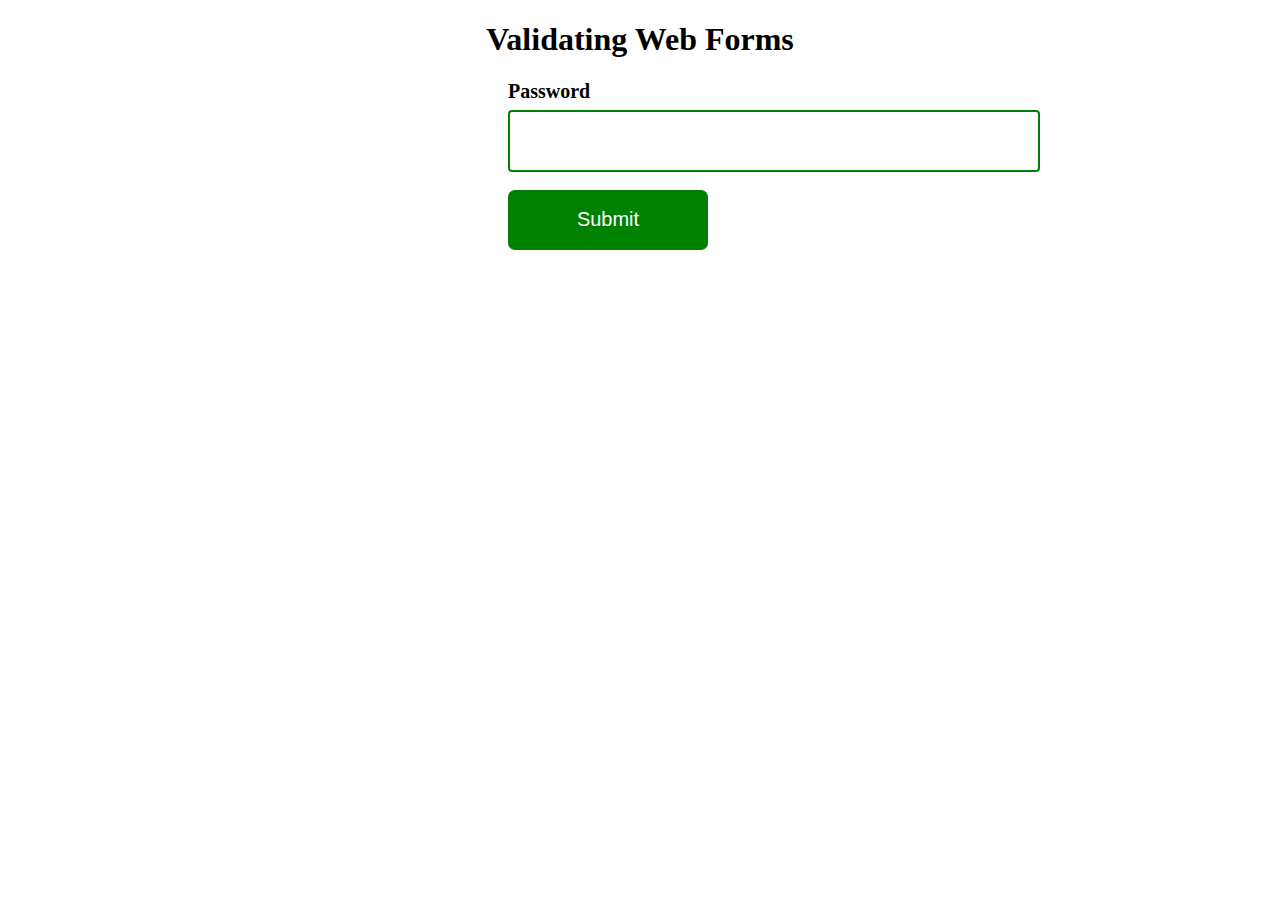
<file: assignment-14/index.html>
<!DOCTYPE html>
<html lang="en">
  <head>
    <meta charset="UTF-8" />
    <meta http-equiv="X-UA-Compatible" content="IE=edge" />
    <meta name="viewport" content="width=device-width, initial-scale=1.0" />
    <title>Document</title>
    <link rel="stylesheet" href="index.css">
  </head>
  <body>
    
    <div class="container">
      <h1>Validating Web Forms</h1>
    </div>
      
      
      <form id="myForm" onsubmit="return validation()" >
         

            
              <p>Password</p>
              <input type="password" name="password" id="password" class="form-control" autocomplete="off">
              <br>
              <span id="pass" class="text-danger"></span>
            </div>
              
           
          
         <div class="form-group">
          <br>
            <button class="btn btn-dark" value="submit">Submit</button>
         </div>
      </form>
      
  
    <script src="index.js"></script>
  </body>
</html>
</file>
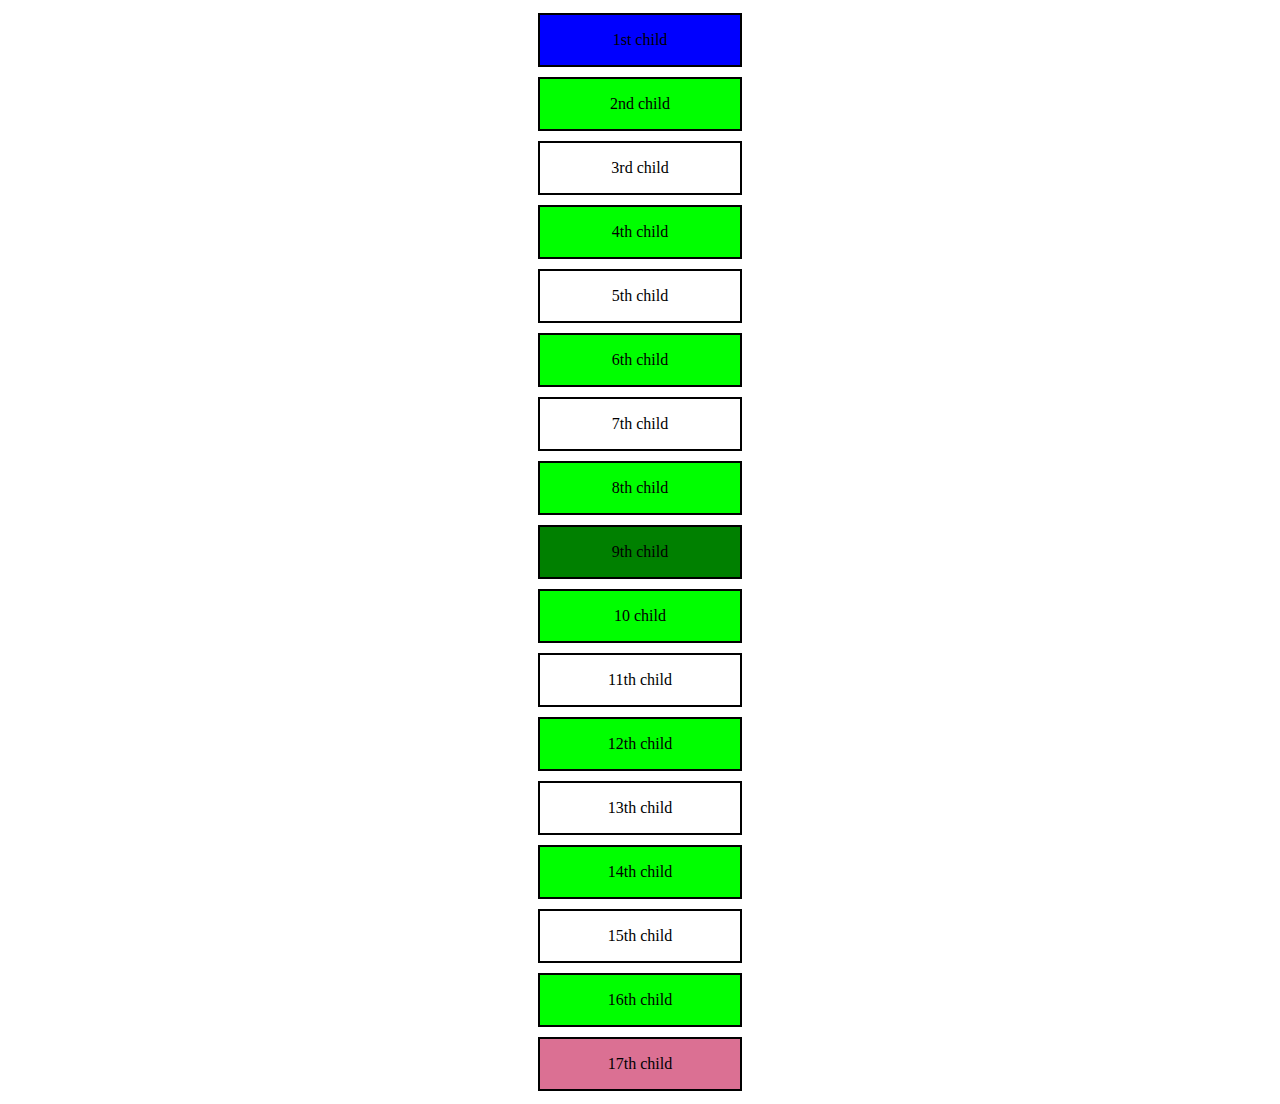
<file: assignment/index.html>
<!DOCTYPE html>
<html lang="en">
  <head>
    <meta charset="UTF-8" />
    <meta http-equiv="X-UA-Compatible" content="IE=edge" />
    <meta name="viewport" content="width=device-width, initial-scale=1.0" />
    <title>Document</title>
    <link rel="stylesheet" href="index.css">
  </head>
  <body>
    <div class="body">
      <div class="child">1st child</div>
      <div class="child">2nd child</div>
      <div class="child">3rd child</div>
      <div class="child">4th child</div>
      <div class="child">5th child</div>
      <div class="child">6th child</div>
      <div class="child">7th child</div>
      <div class="child">8th child</div>
      <div class="child">9th child</div>
      <div class="child">10 child</div>
      <div class="child">11th child</div>
      <div class="child">12th child</div>
      <div class="child">13th child</div>
      <div class="child">14th child</div>
      <div class="child">15th child</div>
      <div class="child">16th child</div>
      <div class="child">17th child</div>
    </div>
    <script src="index.js"></script>
  </body>
</html>
</file>
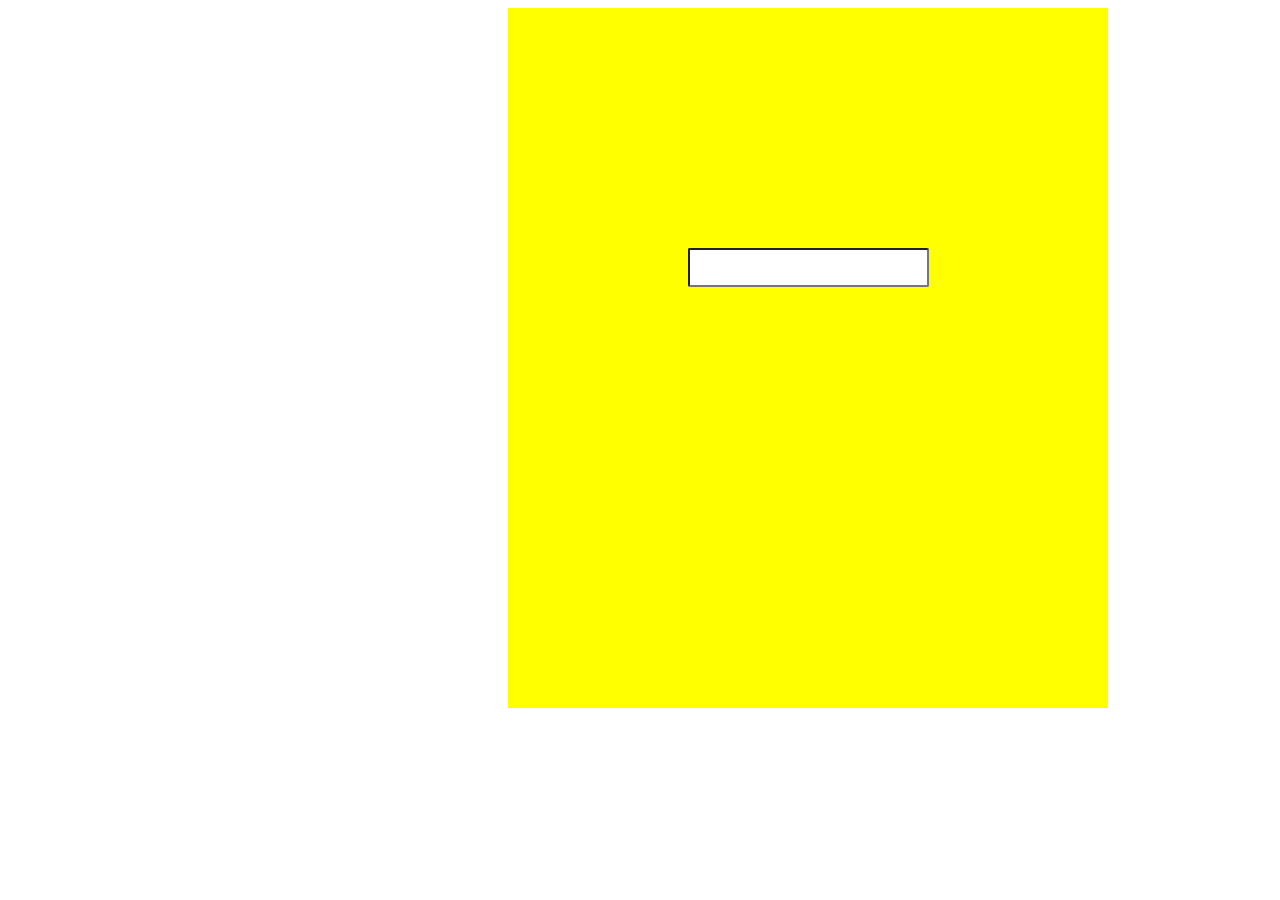
<file: assignment7-01/index.html>
<!DOCTYPE html>
<html lang="en">
  <head>
    <meta charset="UTF-8" />
    <meta http-equiv="X-UA-Compatible" content="IE=edge" />
    <meta name="viewport" content="width=device-width, initial-scale=1.0" />
    <link rel="stylesheet" href="index.css">
    <title>Document</title>
  </head>
  <body>
    <div class="print">
      <input type="text" id="input-work">
    <p id="read"></p>
    <script src="index.js"></script>
   
    </div>
  </body>
</html>
</file>
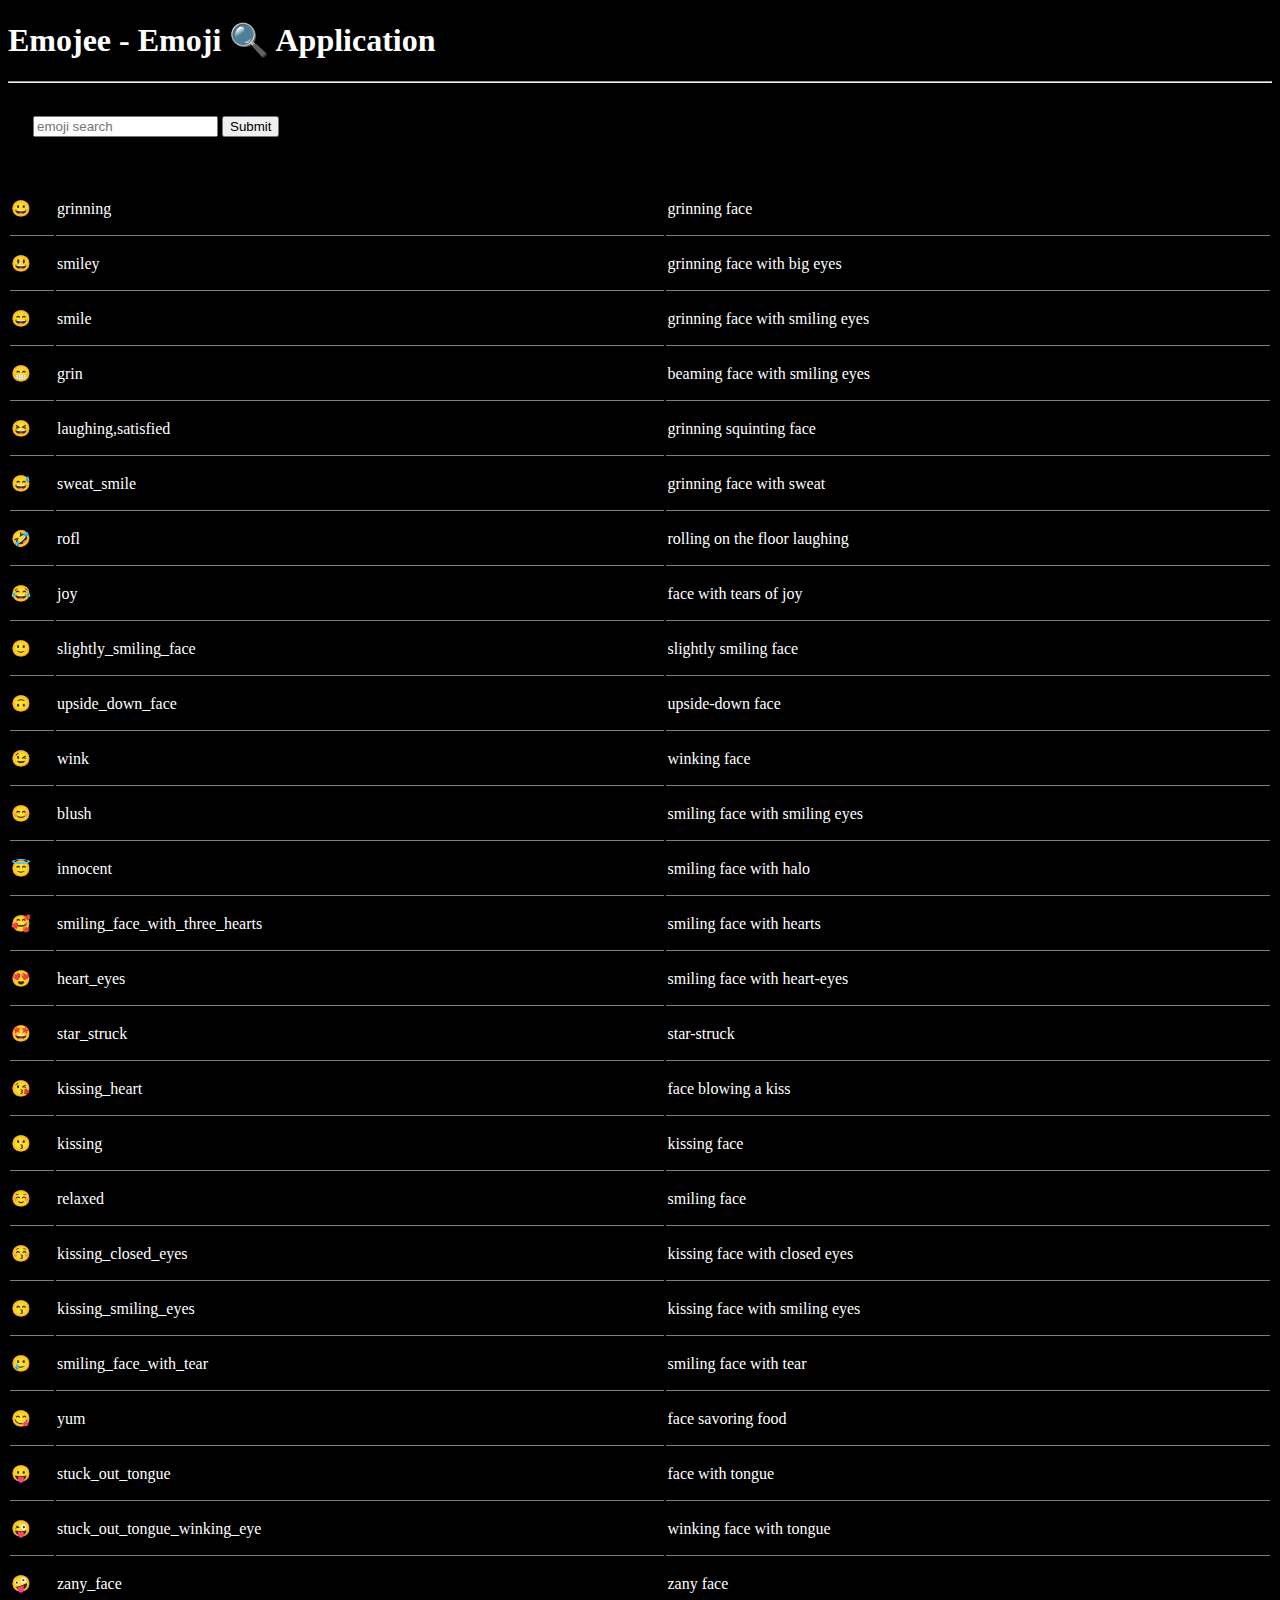
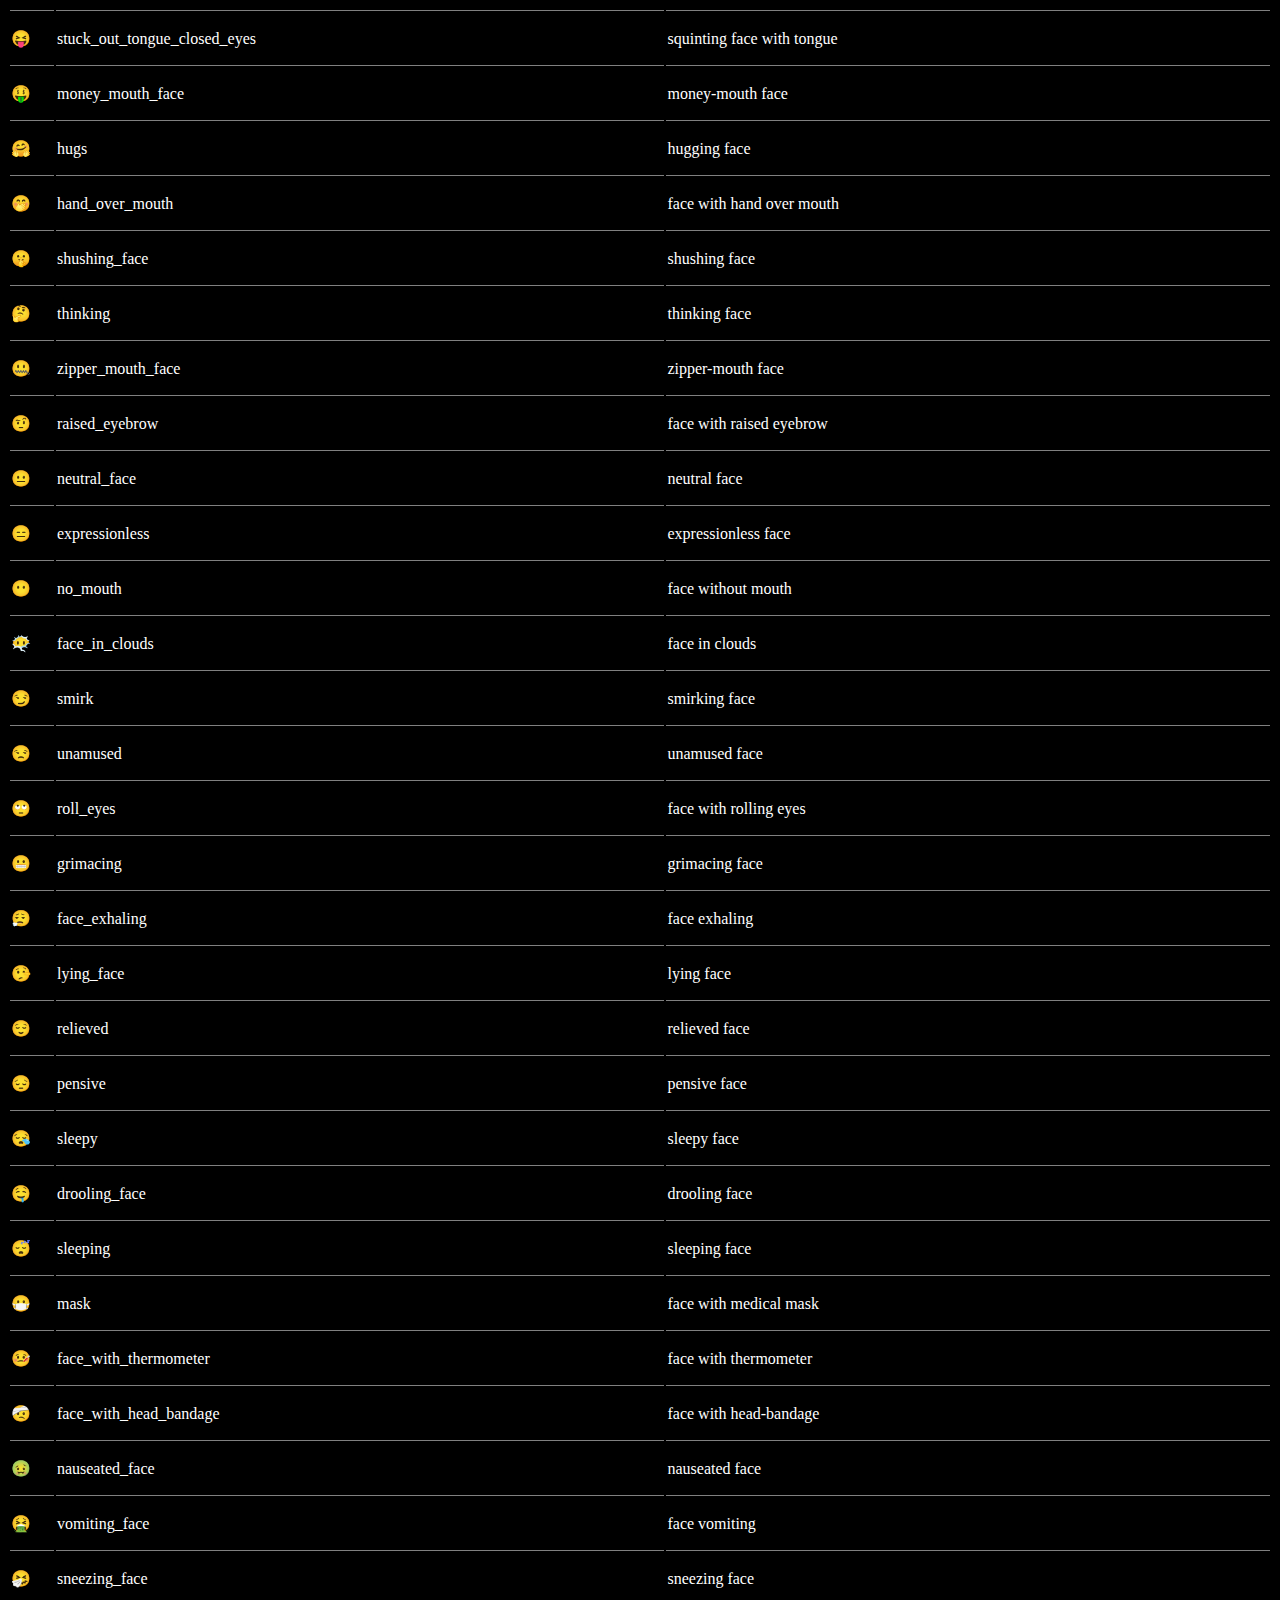
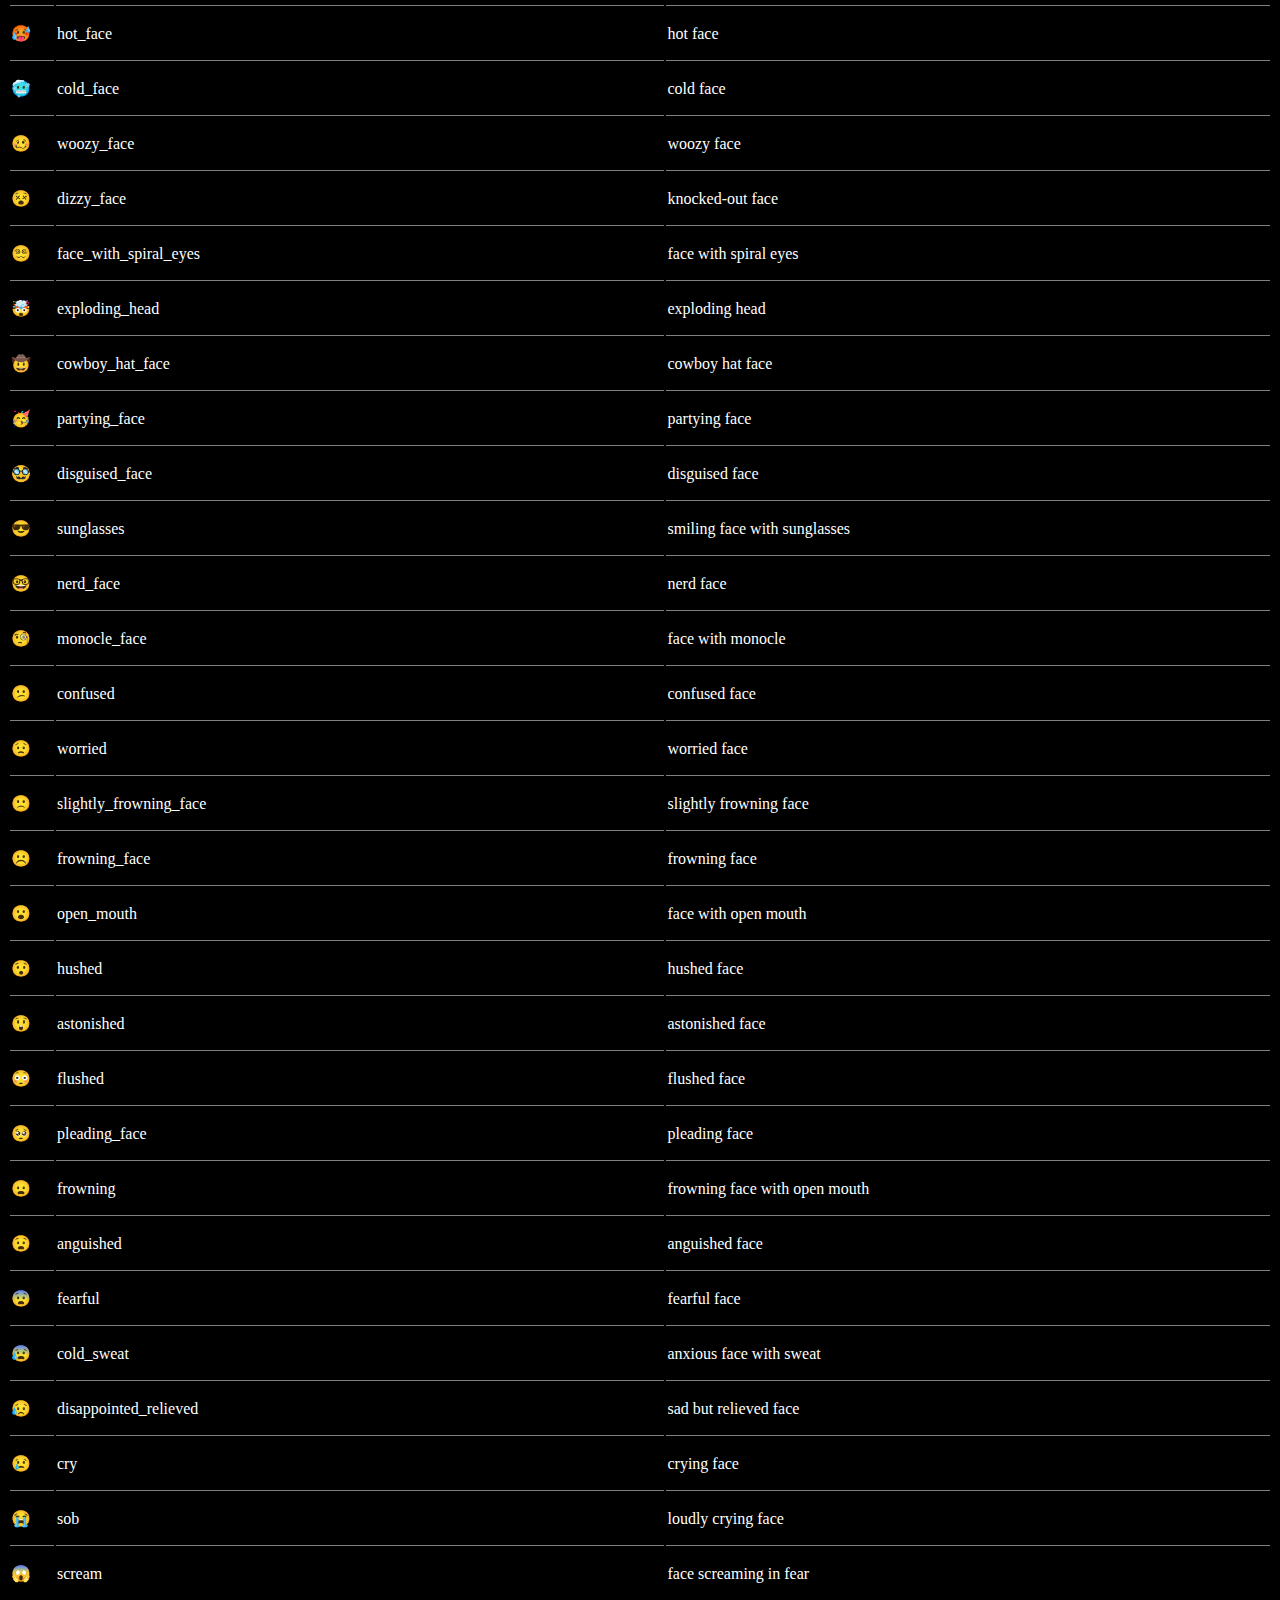
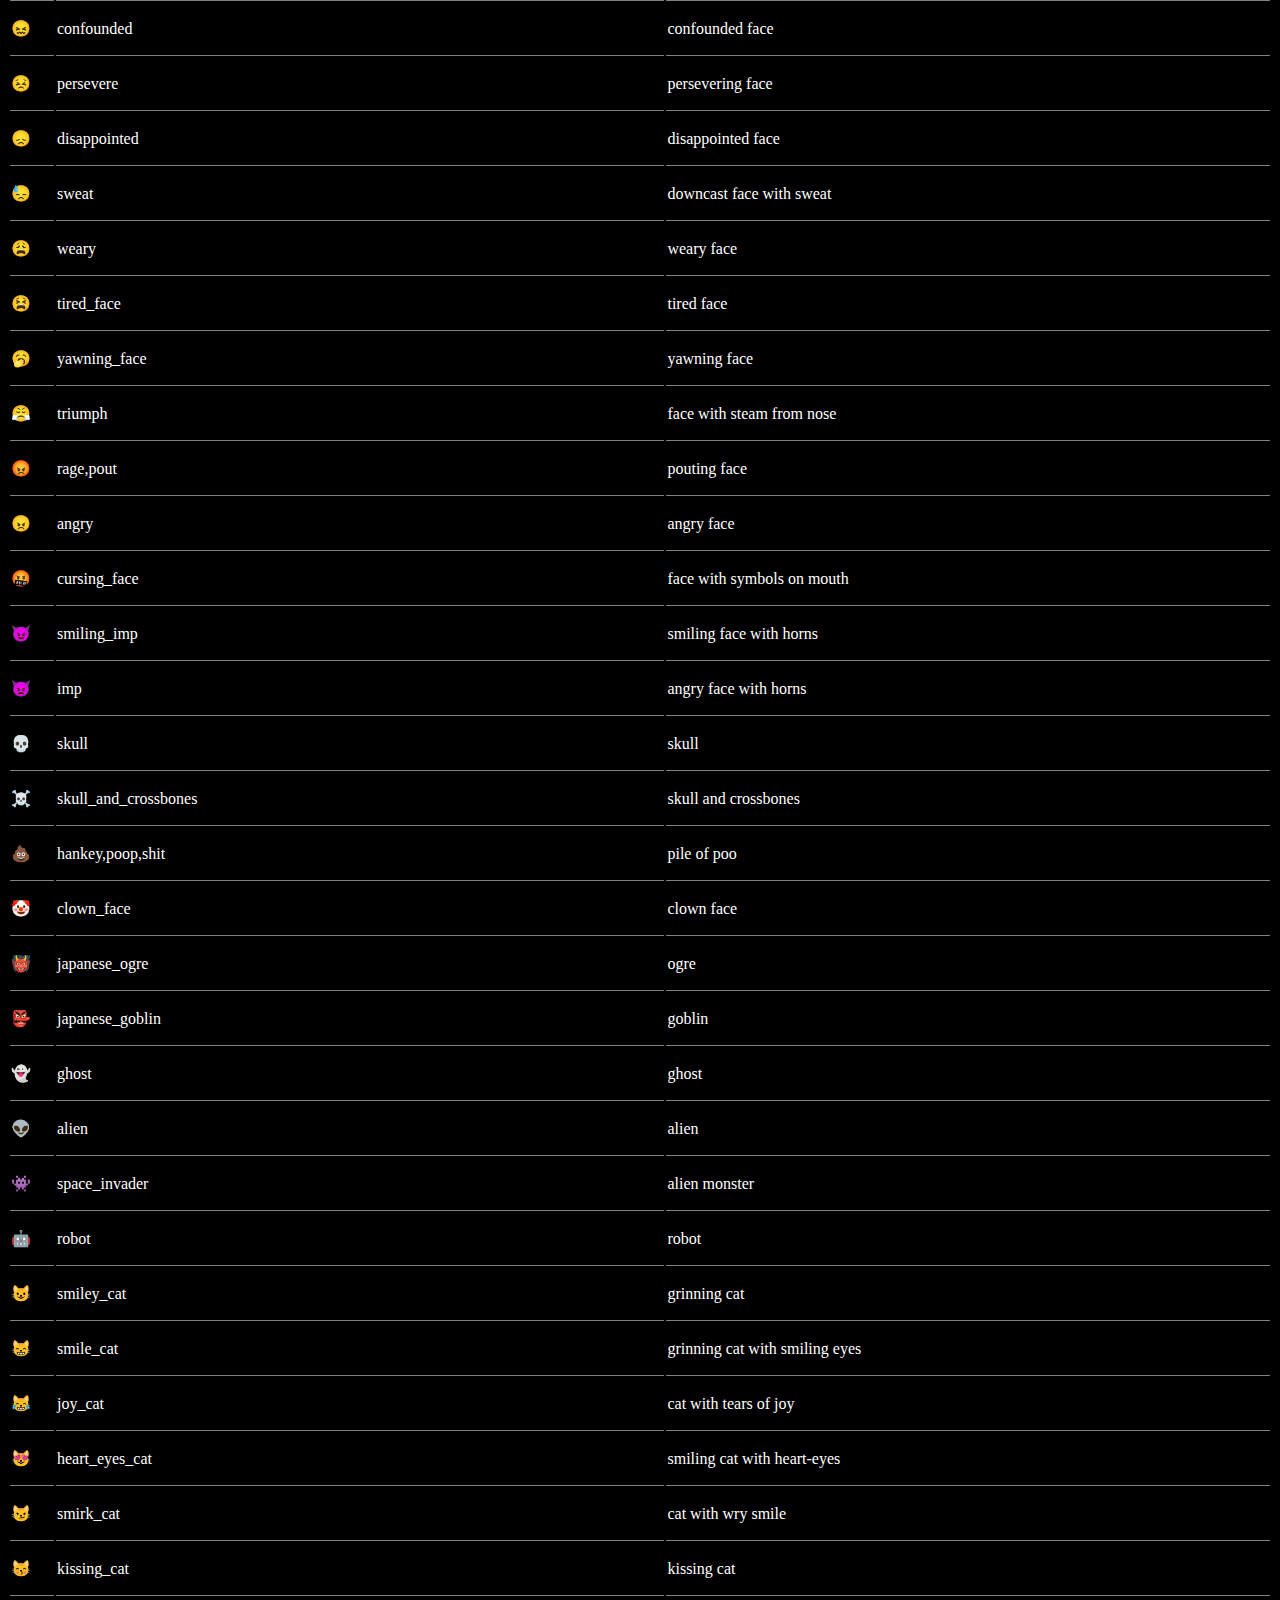
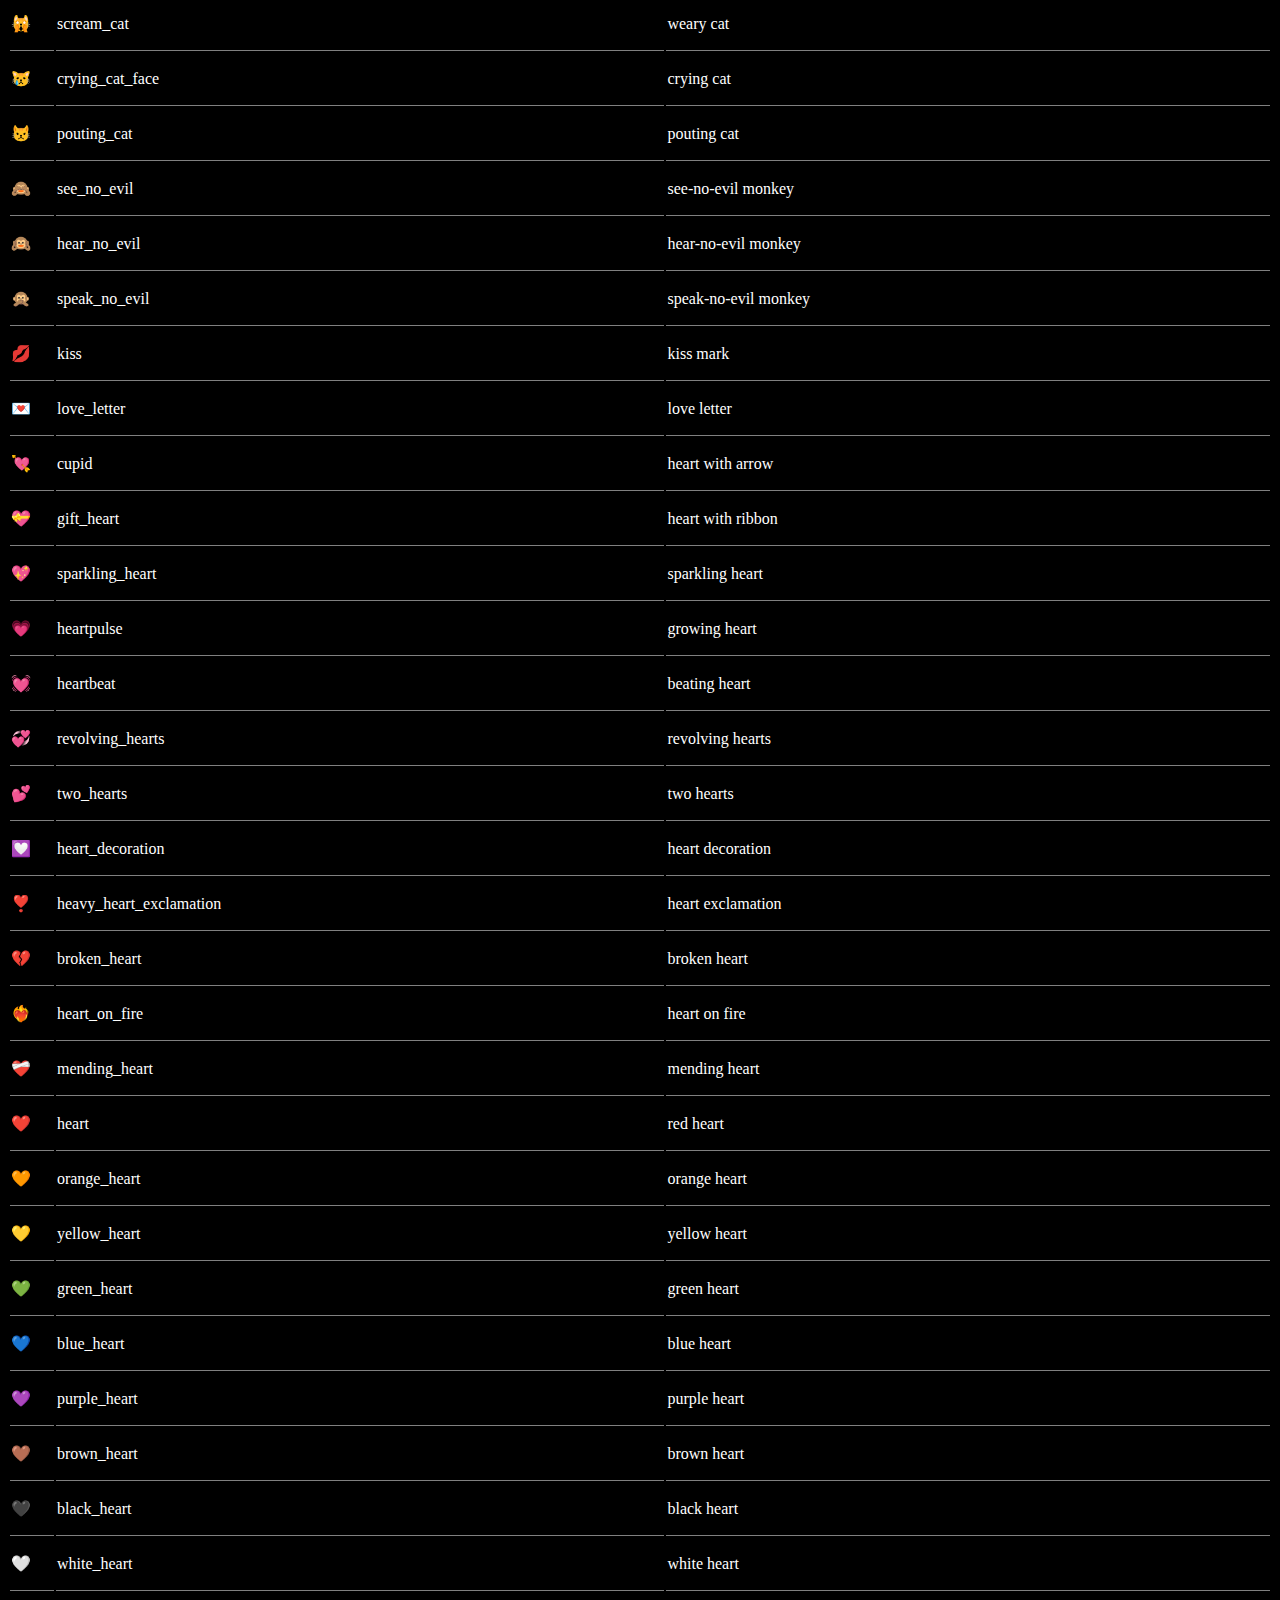
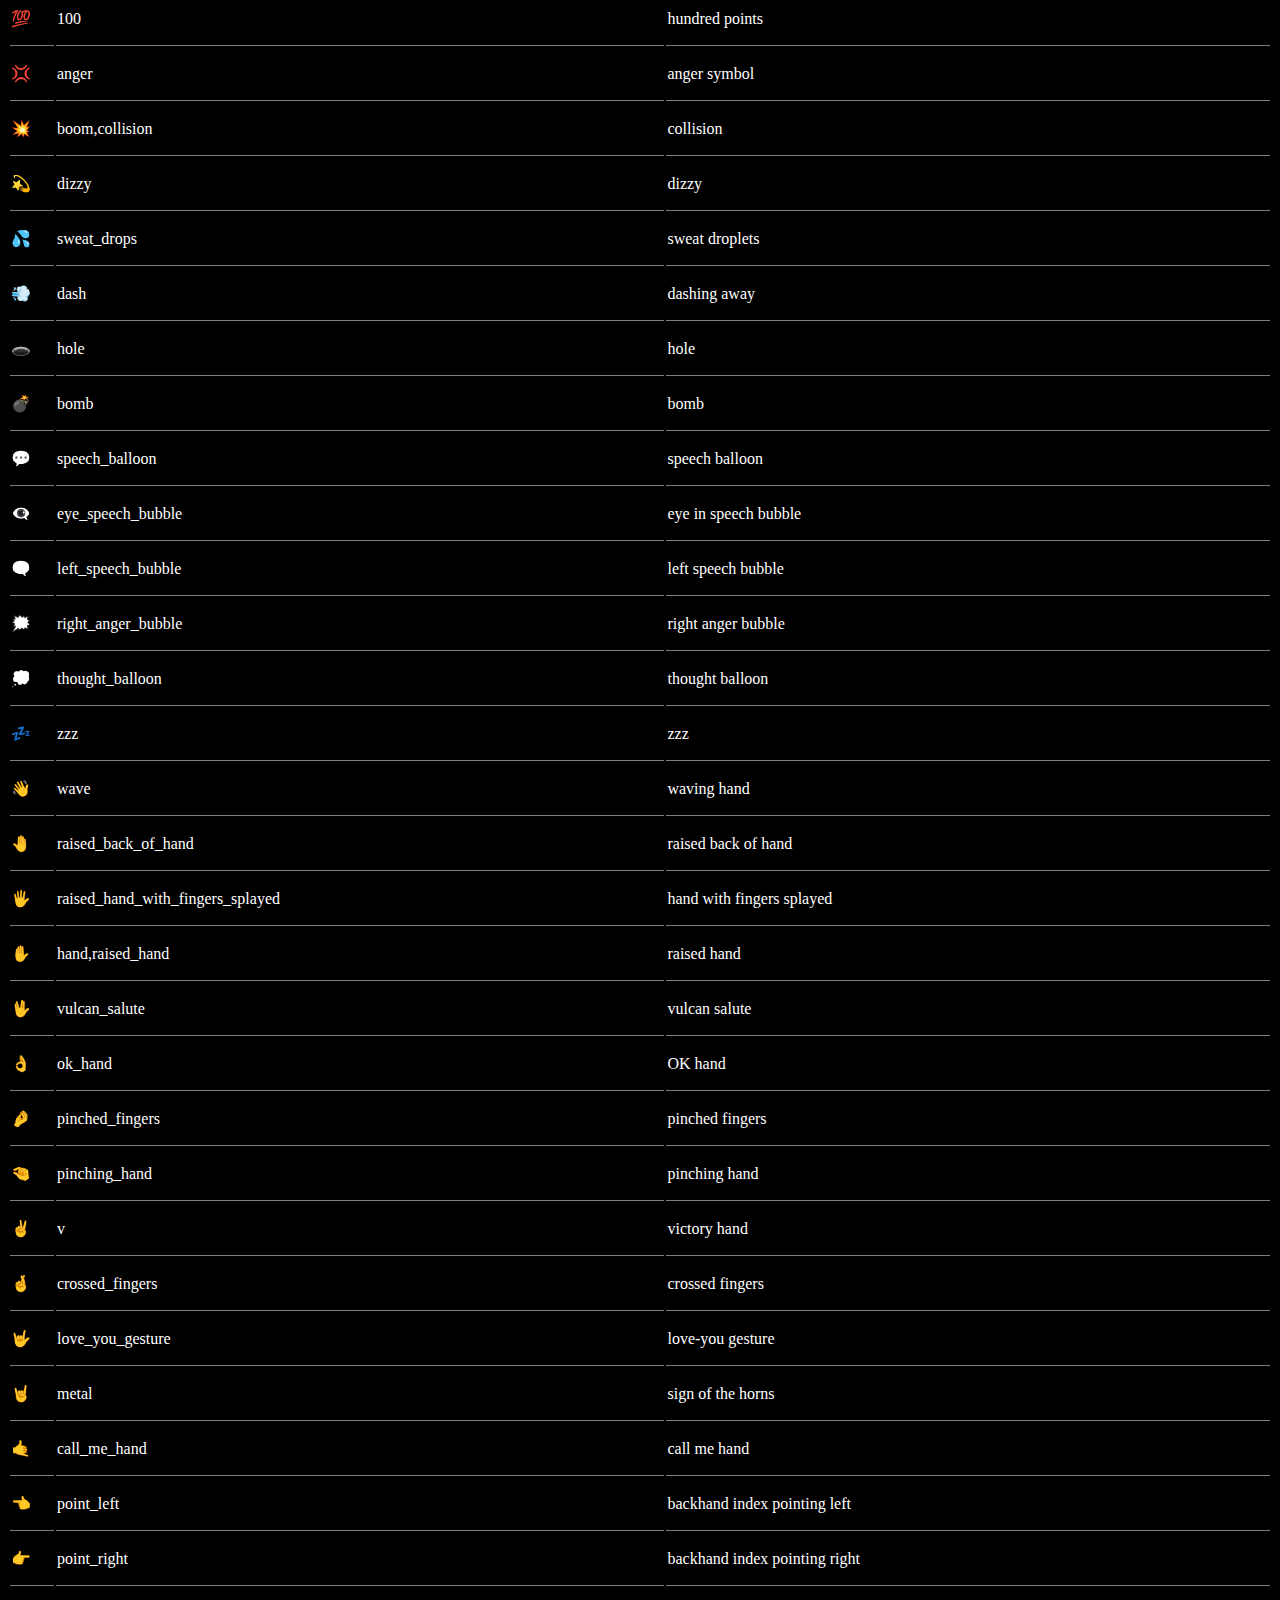
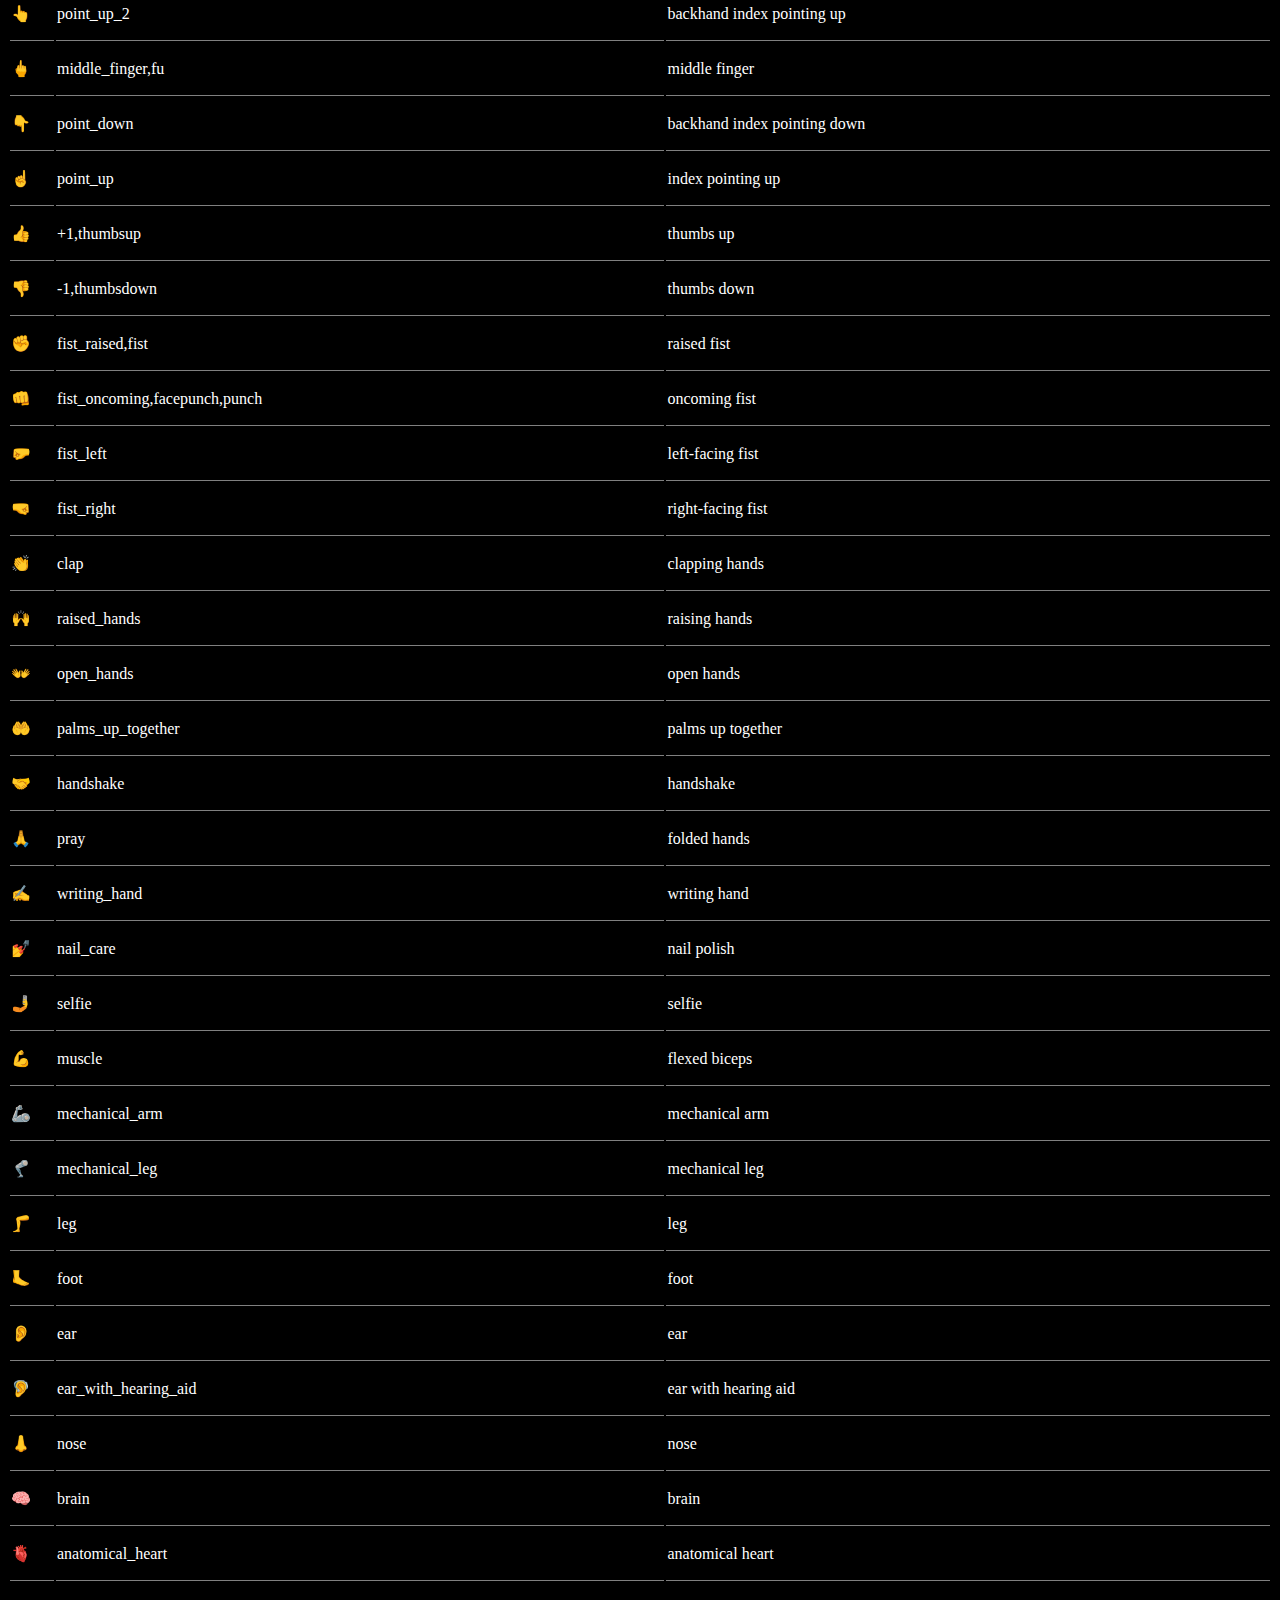
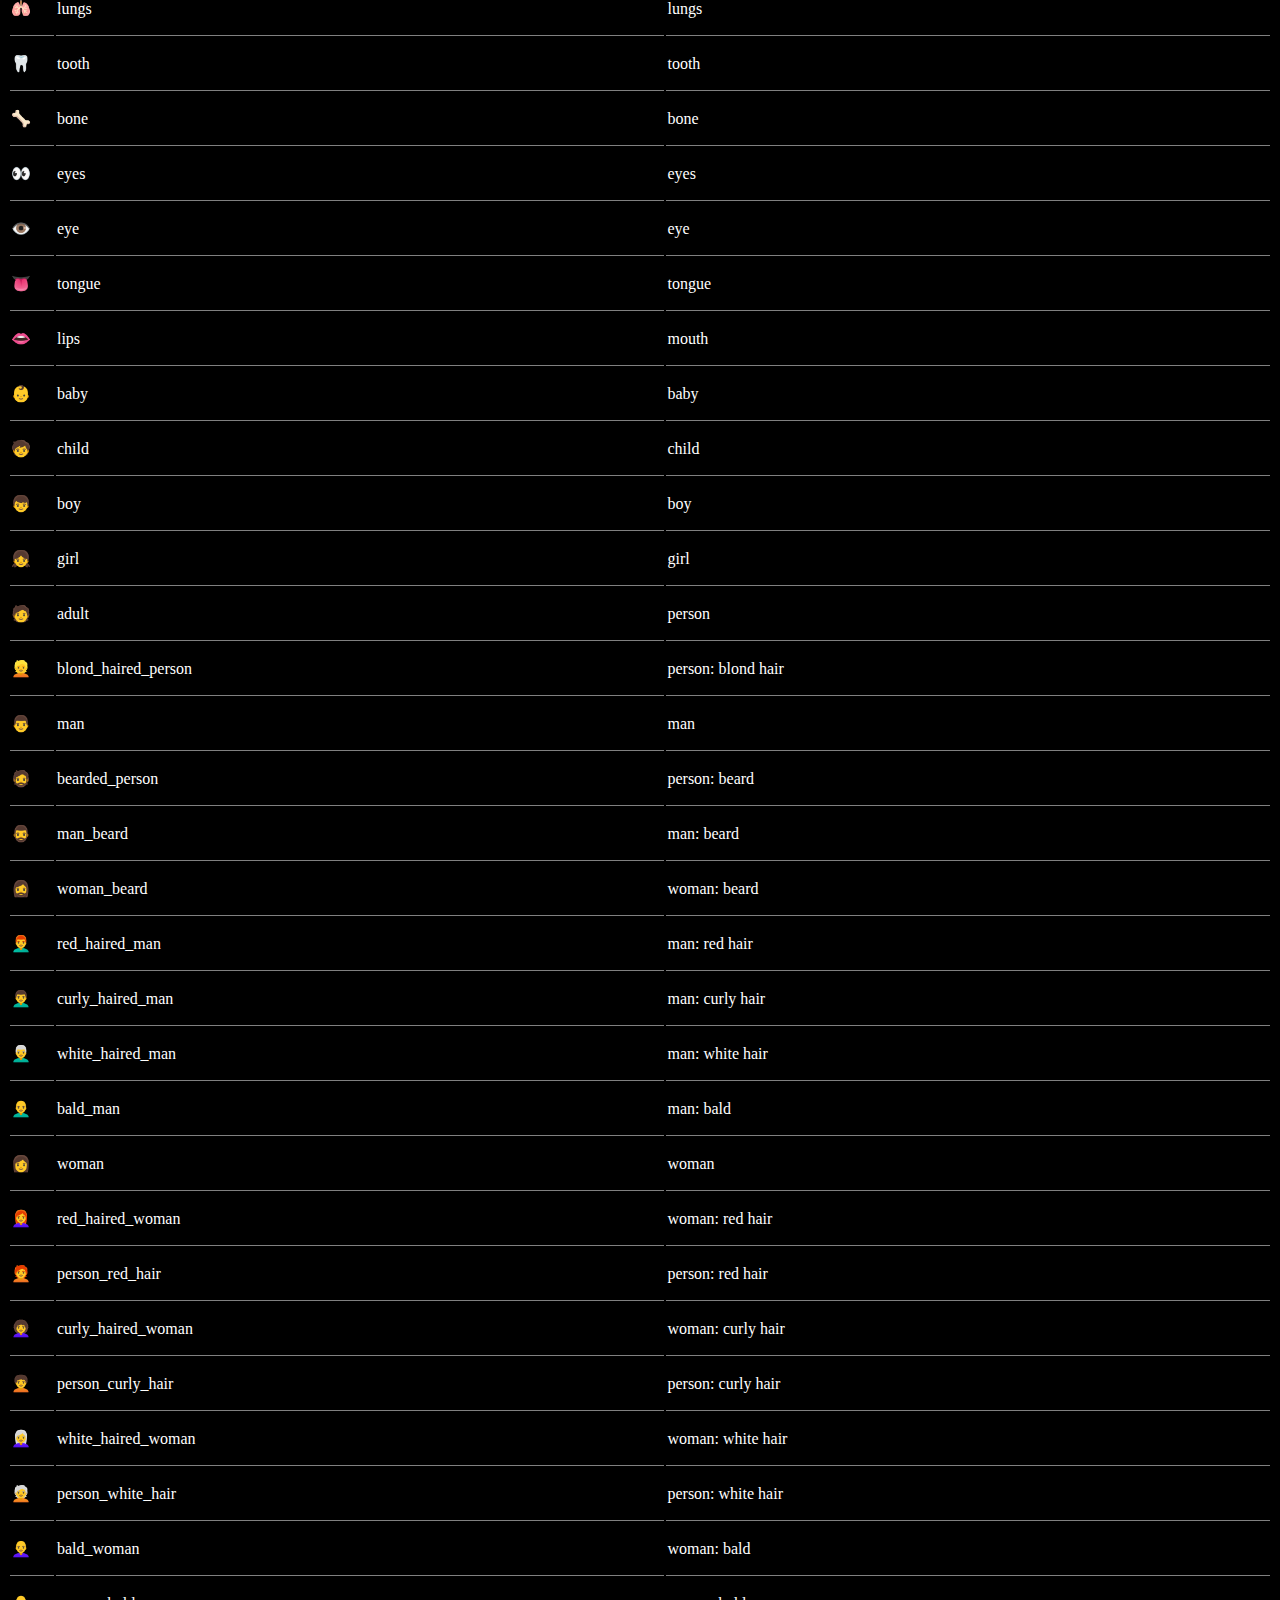
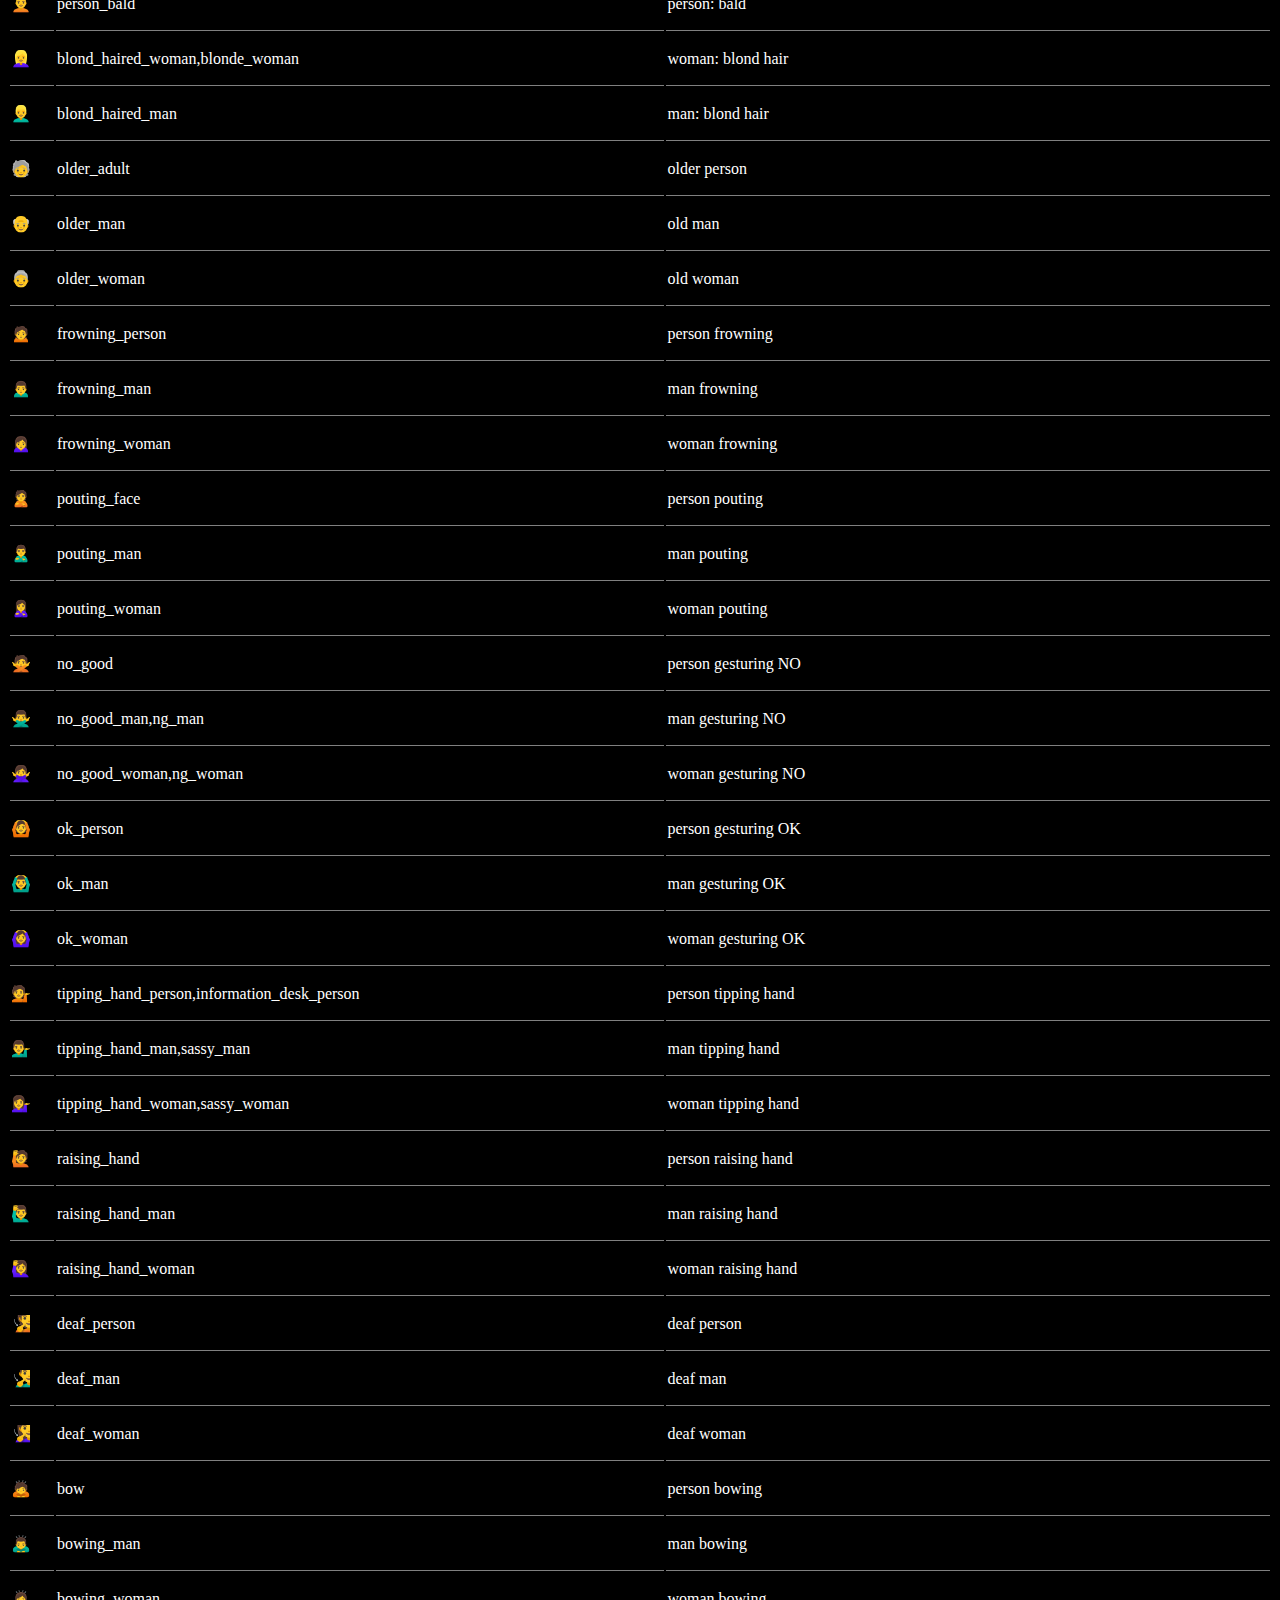
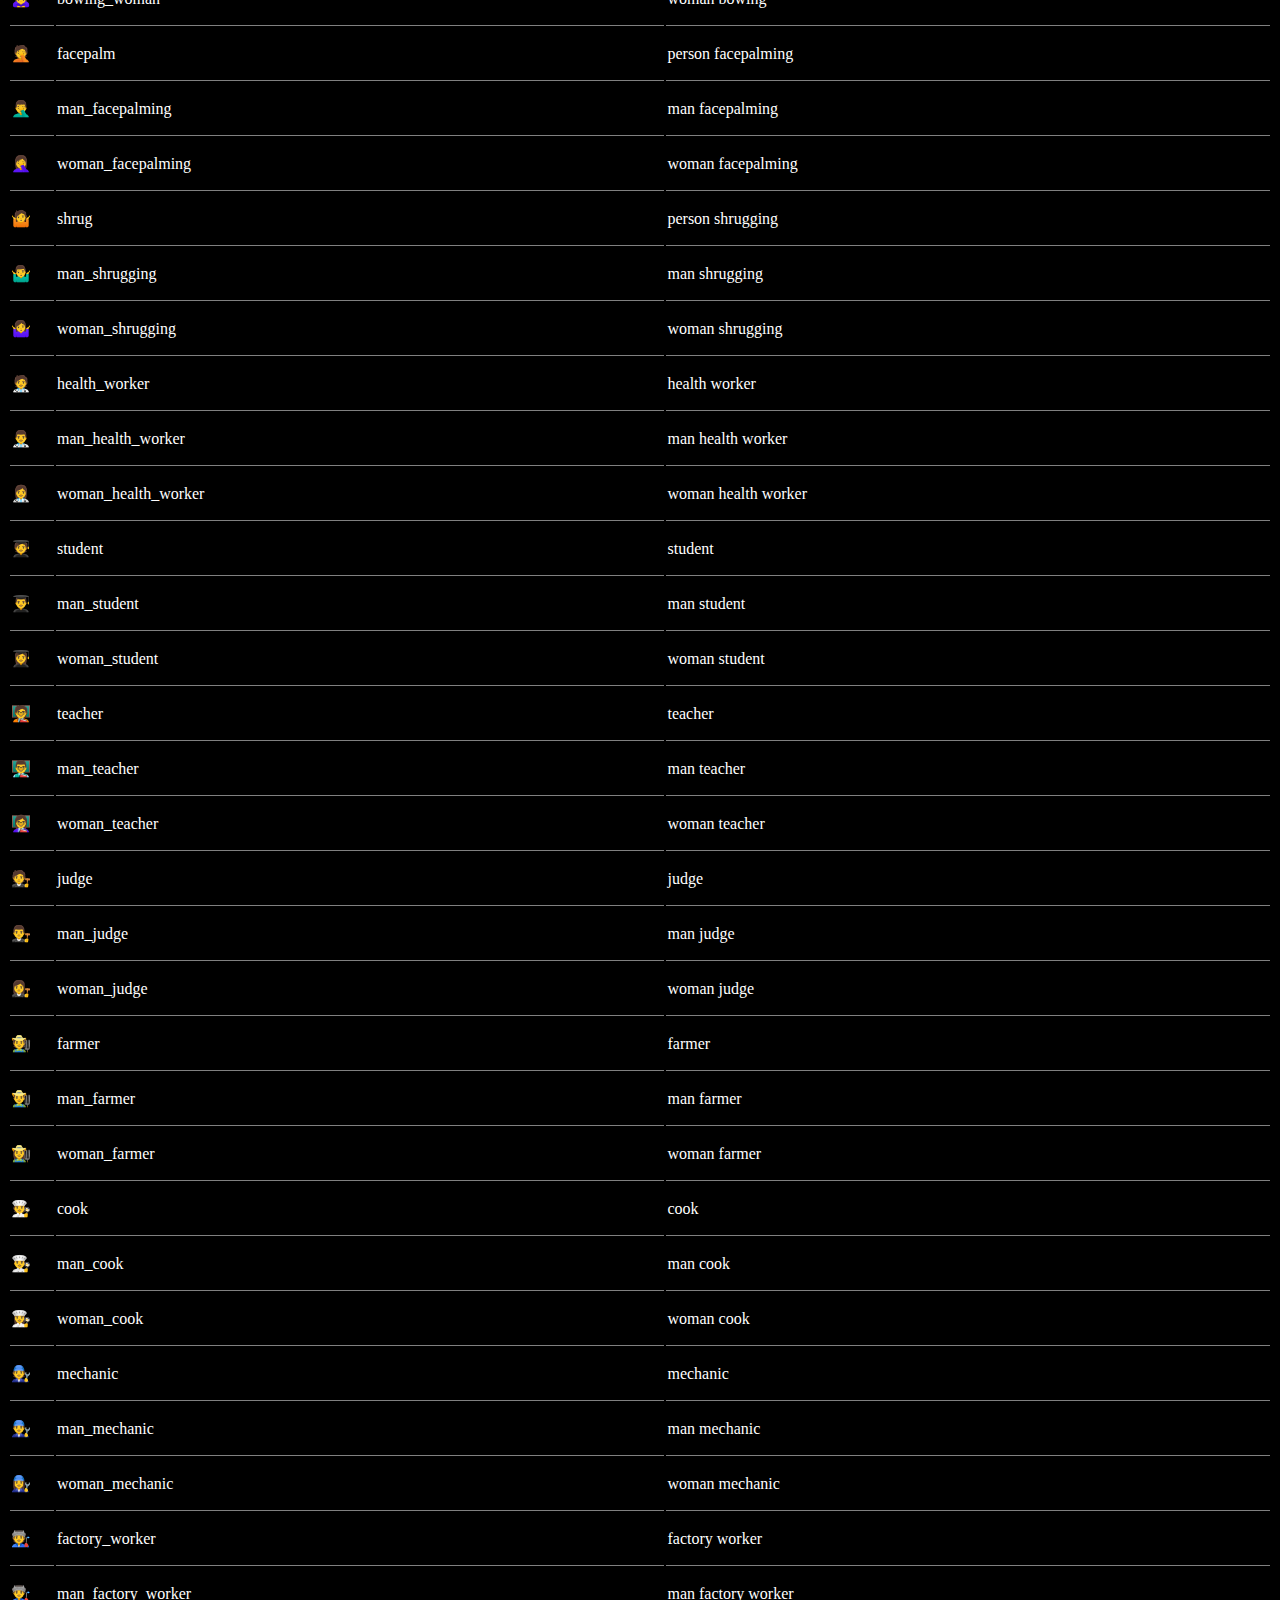
<file: assignment/assignment-10/index.html>
<!DOCTYPE html>
<html lang="en">
  <head>
    <meta charset="UTF-8" />
    <meta http-equiv="X-UA-Compatible" content="IE=edge" />
    <meta name="viewport" content="width=device-width, initial-scale=1.0" />
    <title>Document</title>
    <link rel="stylesheet" href="index.css">
  </head>
  <body>
    <div class="container">
      <h1>
          Emojee - Emoji 🔍 Application
      </h1>
      <hr>
      <form id="search-form">
          <input type="text" placeholder="emoji search" id="search-field">
         
          <button type="submit" value="search">Submit</button>
      </form>
      <table  id="search_result_container"  class="table">
       
          
          
          <tr class="bod" >
            <td class="new_emoji">😀</td>
            <td class="new_aliases">grinning</td>
            <td class="new_desc">grinning face</td>
            
          </tr>
          <tr>
            <td class="new_emoji">👨‍👧‍👧</td>
            <td class="new_aliases">family man girl girl</td>
            <td class="new_desc">family: man, girl, girl</td>
          </tr>
          <tr>
            <td class="new_emoji">😃</td>
            <td class="new_aliases">smiley</td>
            <td class="new_desc">grinning face with big eyes</td>
          </tr>
          <tr>
            <td class=" new_emoji">😄</td>
            <td class="new_aliases">smile</td>
            <td class="new_desc">grinning face with smiling eyes</td>
          </tr>
          <tr>
            <td class=" new_emoji">😁</td>
            <td class="new_aliases">grin</td>
            <td class="new_desc">beaming face with smiling eyes</td>
          </tr>
          <tr>
            <td class=" new_emoji">😆</td>
            <td class="new_aliases">laughing, satisfied</td>
            <td class="new_desc">grinning squinting face</td>
          </tr>
          <tr>
            <td class=" new_emoji">😅</td>
            <td class="new_aliases">sweat smile</td>
            <td class="new_desc">grinning face with sweat</td>
          </tr>
          <tr>
            <td class=" new_emoji">🤣</td>
            <td class="new_aliases">rofl</td>
            <td class="desc">rolling on the floor laughing</td>
          </tr>
          <tr>
            <td class=" new_emoji">😂</td>
            <td class=" new_aliases">joy</td>
            <td class="new_desc">face with tears of joy</td>
          </tr>
        
        </tbody>
        
          
      </table>
  </div>
  <script src="emojiList.js"></script>
 
  
    
    <script src="index.js"></script>
  </body>
</html>
</file>
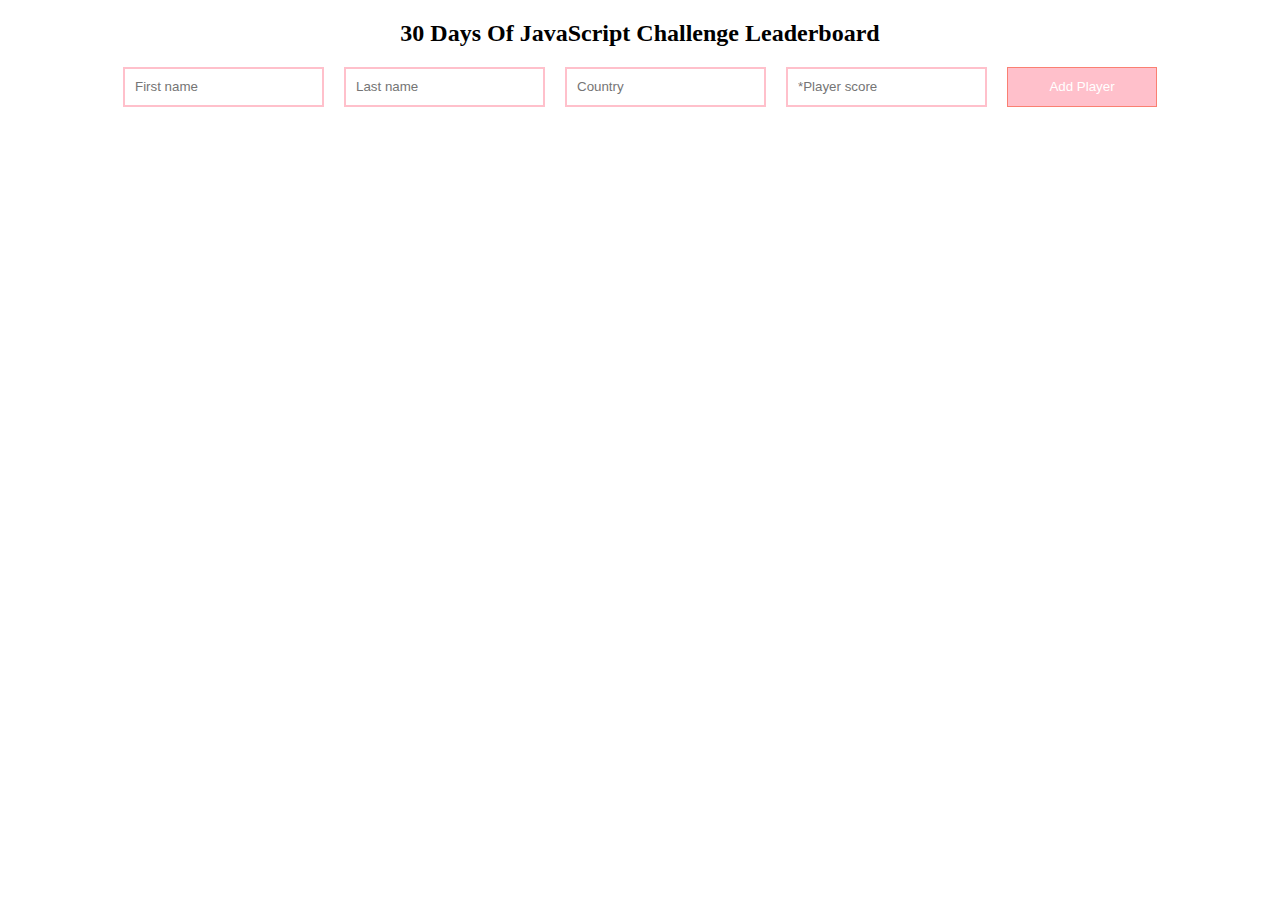
<file: assignment/assignment-11/index.html>
<!DOCTYPE html>
<html lang="en">
  <head>
    <meta charset="UTF-8" />
    <meta http-equiv="X-UA-Compatible" content="IE=edge" />
    <meta name="viewport" content="width=device-width, initial-scale=1.0" />
    <title>Document</title>
    <link rel="stylesheet" href="index.css">
    <link rel="stylesheet" href="https://cdnjs.cloudflare.com/ajax/libs/font-awesome/6.2.0/css/all.min.css">
  </head>
  <body>
   <header>
    <div class="container">
      <h2>30 Days Of JavaScript Challenge Leaderboard</h2>
         </div>
         <form id="form_search">
          <input type="text" id="name"  placeholder="First name">
          <input type="text" id="last" placeholder="Last name">
          <input type="text" id="country" placeholder="Country">
          <input type="text" id="score" placeholder="*Player score">
          <button class="btn" id="submit" >Add Player</button>
      
         </form>
   </header>
   <main>
    <section class="task_list"> 
      <div id="task">
     <!-- <div class="task" >
          <div class="content" >
           <input type="text" class="name" readonly>
           
          </div>
          <div class="last" id="lastname">
           <input type="text" class="last1" readonly>
         
          </div>
          
          <div class="country" id="country" readonly >
            <input type="text" class="country2">
            
          </div>
          <div class="score" id="score" readonly>
            <input type="text" class="score1">
           
          </div>
          <div class="action">
            
            <button class="btn2"><i class="fa-regular fa-trash-can"></i></button>
           <button class="btn3">+5</button>
           <button class="btn4">-5</button>
          </div>
          <br>
          <div class="footer">
            <p class="p1">jan-30,2022,01:09 </p>

          </div>-->
         
         
        </div>

      </div>
      

    </section>

   </main>
    
    <script src="index.js"></script>
  </body>
</html>
</file>
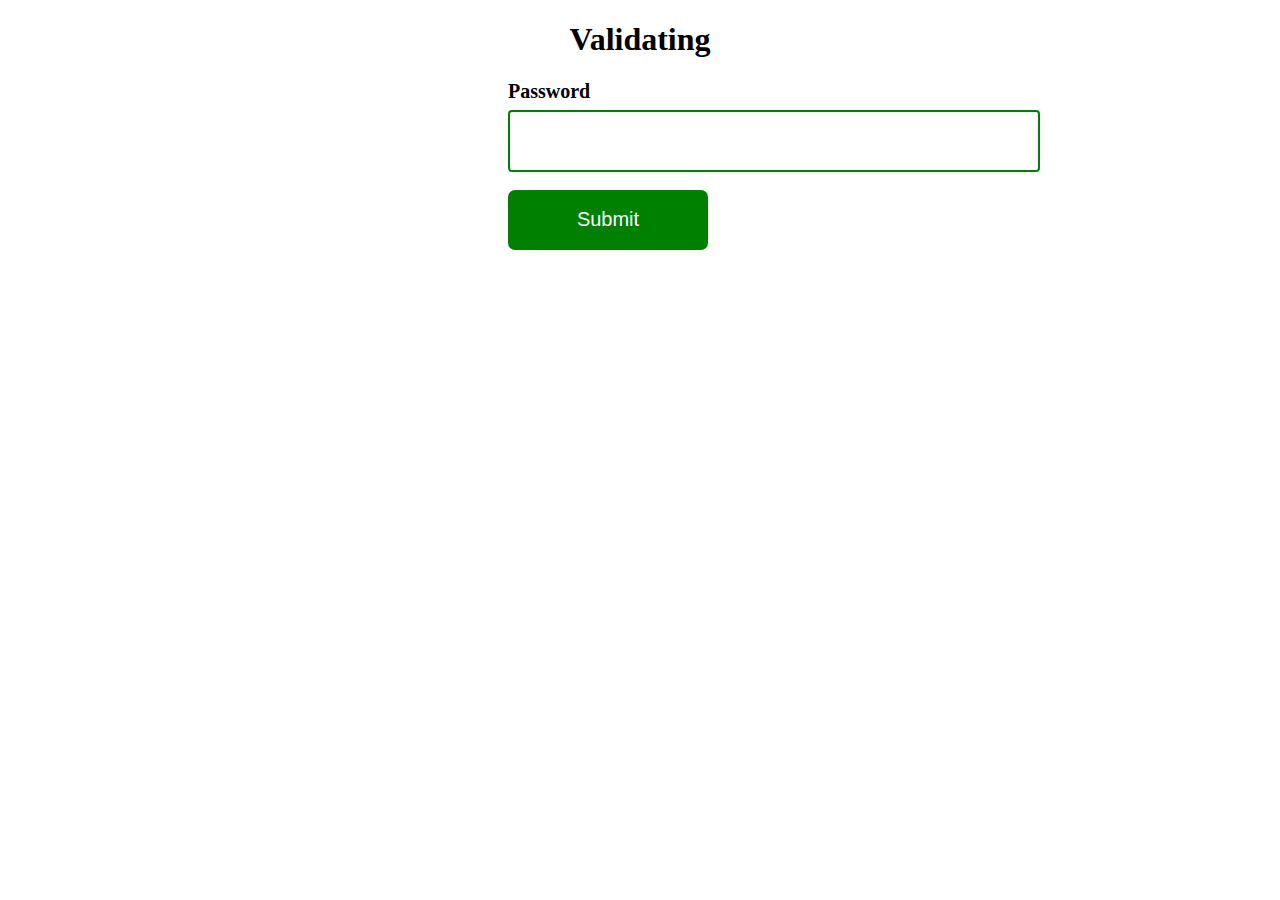
<file: assignment/assignment-14/index.html>
<!DOCTYPE html>
<html lang="en">
  <head>
    <meta charset="UTF-8" />
    <meta http-equiv="X-UA-Compatible" content="IE=edge" />
    <meta name="viewport" content="width=device-width, initial-scale=1.0" />
    <title>Document</title>
    <link rel="stylesheet" href="index.css">
  </head>
  <body>
    
    <div class="container">
      <h1>Validating </h1>
    </div>
      
      
      <form id="myForm" onsubmit="return validation()" >
         

            
              <p>Password</p>
              <input type="password" name="password" id="password" class="form-control" autocomplete="off">
              <br>
              <span id="pass" class="text-danger"></span>
            </div>
              
           
          
         <div class="form-group">
          <br>
            <button class="btn btn-dark" value="submit">Submit</button>
         </div>
      </form>
      
  
    <script src="index.js"></script>
  </body>
</html>
</file>
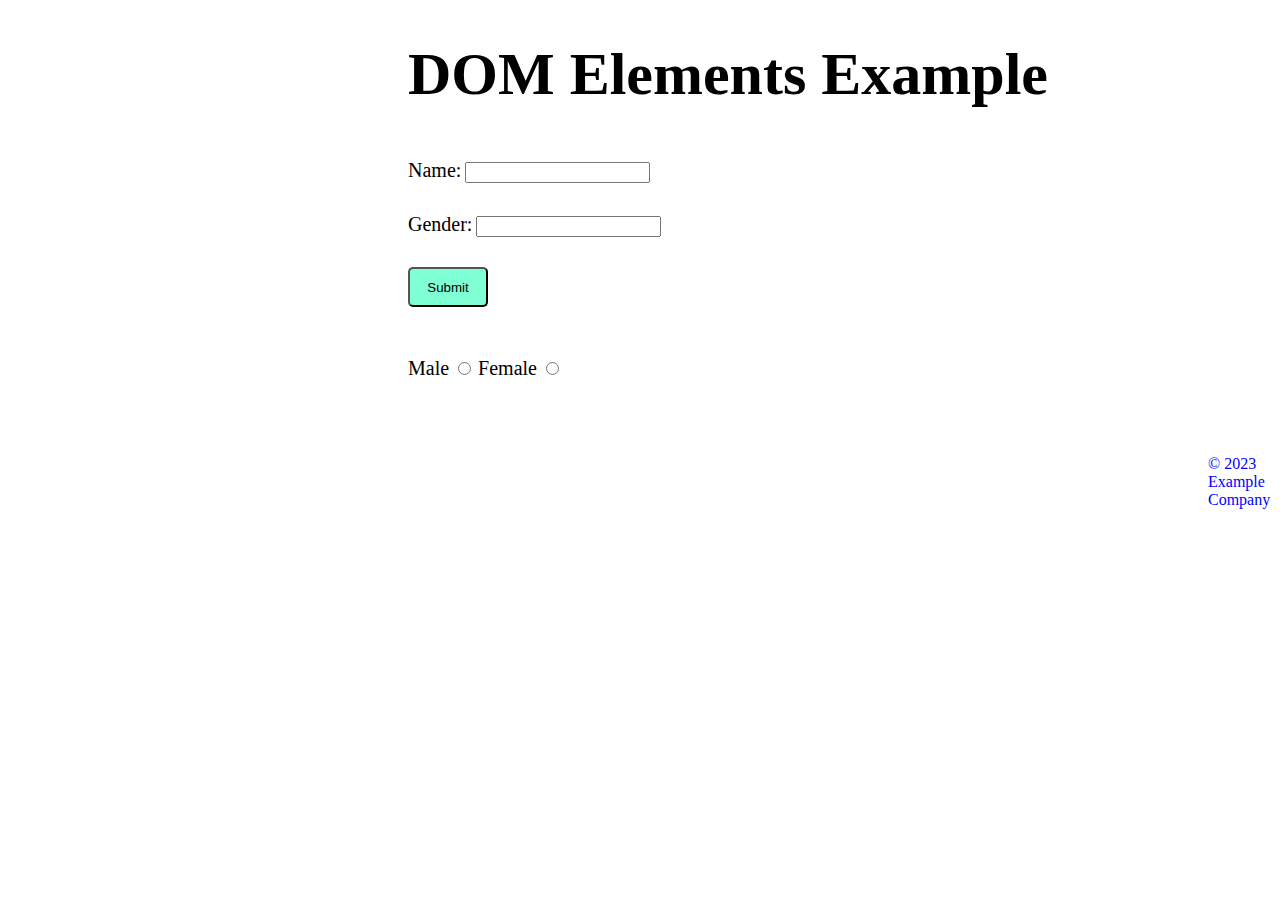
<file: assignment/assignment-8/index.html>
<!DOCTYPE html>
<html lang="en">
<head>
    <meta charset="UTF-8">
    <meta http-equiv="X-UA-Compatible" content="IE=edge">
    <meta name="viewport" content="width=device-width, initial-scale=1.0">
    <title>Document</title>
    <link rel="stylesheet" href="index.css">
</head>
<body>
    <header>
        <h1>DOM Elements Example</h1>
      </header>
      <main>
       <div class="main">
        <form>
            <label for="name-input">Name:</label>
            <input type="text" id="name-input" />
            <br />
            <label for="gender-input">Gender:</label>
            <input type="text" id="gender-input" />
            <br />
            <button type="submit">Submit</button>
          </form>
       </div>
       <div class="radio">
        <label for="male-filter">Male</label>
        <input type="radio" id="male-filter" name="gender-filter" value="male" />
        <label for="female-filter">Female</label>
        <input type="radio" id="female-filter" name="gender-filter" value="female" />
      </div>
        <div id="elements-container"></div>
       
      </main>
      <footer>
        <p>&copy; 2023 Example Company</p>
      </footer>

   <script src="index.js"></script>

    
</body>
</html>
</file>
<file: assignment-14/index.css>
body{
 
}
.container{
   text-align: center;
   
}
form{
    margin-left: 500px;
}
.form-group{
    width: 500px;
 
 
}
.form-control{
    width: 500px;
    height: 30px;
    border-radius: 4px;
   border: 2px solid green;
   box-shadow: 10px 10px rgba rgba(30, 128, 0,.9),-10px -10px rgba rgba(30, 128, 0,.9);
   font-size: 19px;
   padding: 14px;
   
   
}
.form-control:hover{
    background-color: aqua;
}
.form-control:focus-within{
  background-color: yellow;
 
}
p{
    height: 10px;
 
    font-weight: bold;
    font-size: 20px;
}
.btn{
    width: 200px;
    height: 60px;
   background-color: green;
   color: white;
   font-size: 20px;
   border-radius: 7px;
   border: transparent;

}
.btn:hover{
    background-color: rgb(113, 128, 0);
    
}
.btn:focus-within{
    background-color: blue;
}
.text-danger{

    font-size: 20px;
    color:red;
 
   
  
}
</file>
<file: assignment/index.css>
.child {
    display: flex;
   flex-direction: column;
 height: 50px;
 width: 200px;
 border:2px solid black;
 margin: 5px;
 justify-content: center;
 align-items: center;
}
.body {
   display: flex;
   flex-direction: column;
   align-items: center;
  
}
</file>
<file: assignment7-01/index.css>
.print{
    width: 600px;
    height: 700px;
    background-color:yellow;
    
    margin-left: 500px;
   
}

.print input[type='text']{

    padding:10px 30px;
    margin-left: 30%;
    margin-top: 40%;
    border-radius: 2px;
    font-family: Impact, Haettenschweiler, 'Arial Narrow Bold', sans-serif;
 
 
}
p{
    margin-left: 30%;
    text-align: justify;
}
</file>
<file: assignment/assignment-10/index.css>
:root{
    --black:#000000;
    --white:#FFFFFF;
}
body{
    background-color:var(--black);
    color:var(--white);
}
form{
  
    height: 40px;
    padding: 25px;
   
}
table{
    width: 100%;
    margin-left: auto;
    margin-right: auto;
    
}
td{

    border-bottom: 1px solid gray;
    text-align: left;
   height: 50px;
}
.new_emoji{
    font-size: 54px;


}

.desc{
    font-size: 20px;
    
}
.aliases{
    font-size: 20px;
}
</file>
<file: assignment/assignment-11/index.css>
.container{
   text-align: center;
}
form{
    display: flex;
    gap: 20px;
    justify-content: center;
  
    
    
}
input{
    padding: 10px;
    border: 2px solid pink;
    outline: none;
}
.btn{
    width: 150px;
    height: 40px;
    border: 1px solid salmon;
    color:white;
    background-color:pink;
   
}
.task{
    display: flex;
   gap: 5px;
   align-items: center;
   width: 955px;
   height: 60px;
   background-color: pink;
   padding: 10px;
   margin-left: 272px;
   margin-top: 20px;
  
   

}
.action{
    display: flex;
    align-items: center;
    gap: 10px;
   margin-left: 150px;
    

}
.btn2,.btn3,.btn4{
    padding: 20px;
  
    border-radius: 50%;
    text-align: center;
    background-color: white;
    gap: 10px;
    outline: none;
    border: none;
}
.country2{
    margin-left: 10px;
    font-size: 20px;
    color: gray;
    background-color: transparent;
    border: none;

}
.score1{
    margin-left: 20px;
    width: 30px;
    color: gray;
    background-color: transparent;
    border: none;
    font-size: 20px;
   
}
.last1{
    width: 80px;
    background-color: transparent;
    border: none;
    font-size: 20px;
    color: gray;
}

 .footer p{
    margin-left: -898px;
    margin-top: 75px;
    font-size: 17px;
    color: gray;
   
   
}
.fa-trash-can{
    color:black;

}
.btn2:hover,.btn3:hover,.btn4:hover{
    background-color: rgba(255, 0, 0,.6);

}
.name{
   
    width: 80px;
    background-color: transparent;
    border: none;
    font-size: 20px;
    color: gray;
    font-weight: bold;
   

    
}
</file>
<file: assignment/assignment-14/index.css>
body{
 
}
.container{
   text-align: center;
   
}
form{
    margin-left: 500px;
}
.form-group{
    width: 500px;
 
 
}
.form-control{
    width: 500px;
    height: 30px;
    border-radius: 4px;
   border: 2px solid green;
   box-shadow: 10px 10px rgba rgba(30, 128, 0,.9),-10px -10px rgba rgba(30, 128, 0,.9);
   font-size: 19px;
   padding: 14px;
   
   
}
.form-control:hover{
    background-color: aqua;
}
.form-control:focus-within{
  background-color: yellow;
 
}
p{
    height: 10px;
 
    font-weight: bold;
    font-size: 20px;
}
.btn{
    width: 200px;
    height: 60px;
   background-color: green;
   color: white;
   font-size: 20px;
   border-radius: 7px;
   border: transparent;

}
.btn:hover{
    background-color: rgb(113, 128, 0);
    
}
.btn:focus-within{
    background-color: blue;
}
.text-danger{

    font-size: 20px;
    color:red;
 
   
  
}
</file>
<file: assignment/assignment-8/index.css>
header{
   margin-left: 400px;
   font-size: 30px;
}
form{
    margin-left: 400px;
    margin-top: 50px;
}

input{
    margin-bottom: 30px;
}
label{
    font-size: 20px;
}
button{
    background-color: rgb(127, 255, 212);
    width: 80px;
    height: 40px;
    border-radius: 5px;
}
.radio {
    
    margin-left: 400px;
    margin-top: 50px;
    
}
#elements-container{
    margin-left: 400px;
    margin-top: 50px;
    width: 400px;
    height: auto;
    background-color:rgba(127, 255, 212,.4);
    border-radius: 10px;
    padding-left: 15px;
   


}
#elements-container button{
    margin-left: 150px;
    background-color: rgba(255, 0, 0,.4);
    border: none;
    margin-bottom: 10px;
    margin-top: 10px;
   
    
}
#elements-container:hover{
    background-color: beige;

}
#elements-container button:hover{
    background-color: red;
    color: aliceblue;

}
footer{
    margin-left: 1200px;
    color: blue;
}


button:hover{
    background-color: #adff2f;
}
</file>
